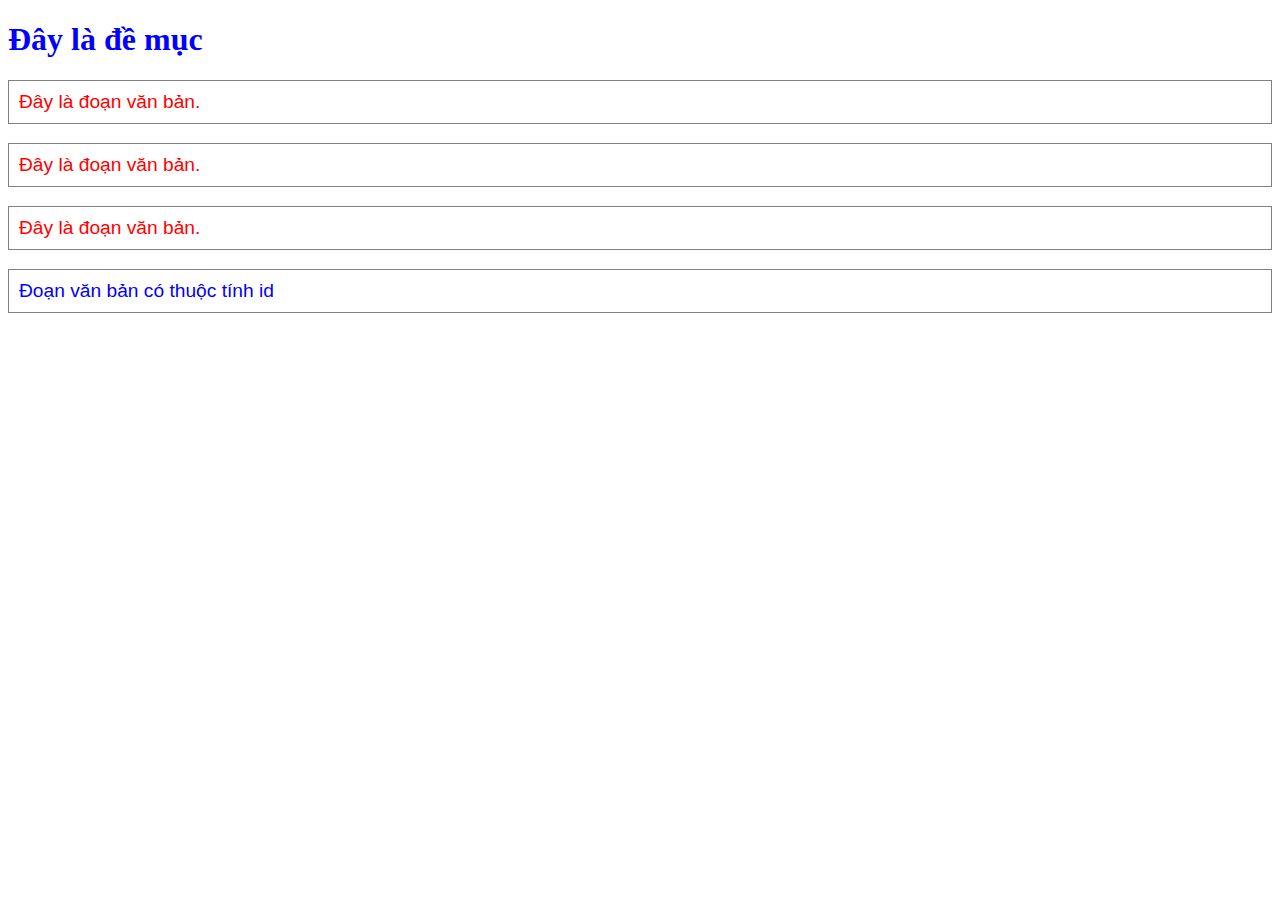
<file: index.html>
<!DOCTYPE html>
<html lang="en">
<head>
    <meta charset="UTF-8">
    <title>Title</title>
    <style>
        h1 {
            color: blue;
            font-family: Tahoma;
            font-size: 200%;

        }

        p {
            color: red;
            font-family: Arial;
            font-size: 120%;
            border: 1px solid grey;
            padding: 10px;
        }

        #element1 {
            color: blue;
        }
    </style>
</head>
<body>
<h1>Đây là đề mục</h1>
<p>Đây là đoạn văn bản.</p>
<p>Đây là đoạn văn bản.</p>
<p class="abc">Đây là đoạn văn bản.</p>
<p id="element1">Đoạn văn bản có thuộc tính id</p>
</body>
</html>
</file>
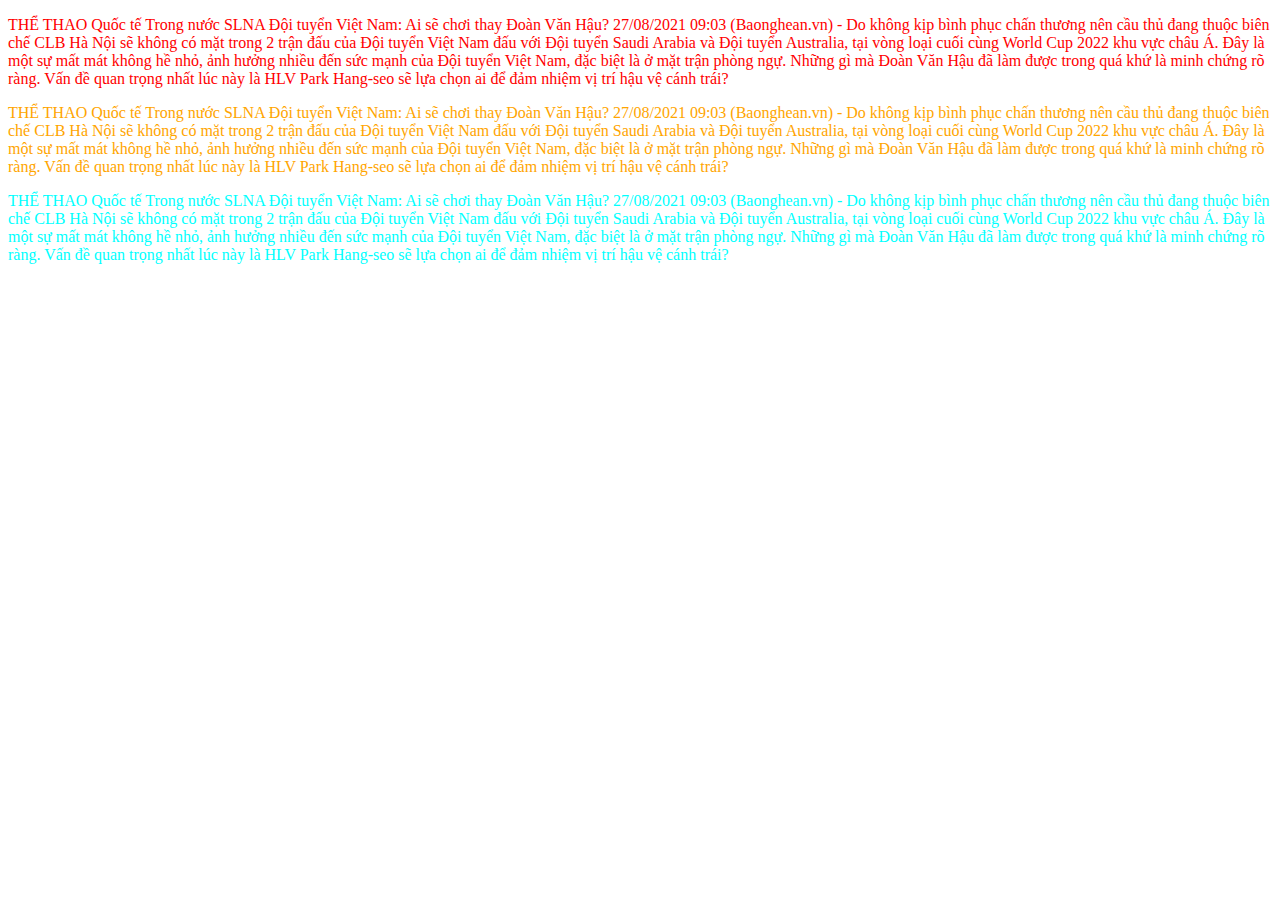
<file: baitap1.html>
<!DOCTYPE html>
<html lang="en">
<head>
    <meta charset="UTF-8">
    <title>Title</title>
    <style>
        .abc{
            color: orange;
        }
    </style>
    <link rel="stylesheet" href="baitap1.css">
</head>
<body>
<p style="color: red">
    THỂ THAO  Quốc tế  Trong nước  SLNA
    Đội tuyển Việt Nam: Ai sẽ chơi thay Đoàn Văn Hậu?
    27/08/2021 09:03
    (Baonghean.vn) - Do không kịp bình phục chấn thương nên cầu thủ đang thuộc biên chế CLB Hà Nội sẽ không có mặt trong 2 trận đấu của Đội tuyển Việt Nam đấu với Đội tuyển Saudi Arabia và Đội tuyển Australia, tại vòng loại cuối cùng World Cup 2022 khu vực châu Á.
    Đây là một sự mất mát không hề nhỏ, ảnh hưởng nhiều đến sức mạnh của Đội tuyển Việt Nam, đặc biệt là ở mặt trận phòng ngự. Những gì mà Đoàn Văn Hậu đã làm được trong quá khứ là minh chứng rõ ràng. Vấn đề quan trọng nhất lúc này  là HLV Park Hang-seo sẽ lựa chọn ai để đảm nhiệm vị trí hậu vệ cánh trái?
</p>
<p class="abc">
    THỂ THAO  Quốc tế  Trong nước  SLNA
    Đội tuyển Việt Nam: Ai sẽ chơi thay Đoàn Văn Hậu?
    27/08/2021 09:03
    (Baonghean.vn) - Do không kịp bình phục chấn thương nên cầu thủ đang thuộc biên chế CLB Hà Nội sẽ không có mặt trong 2 trận đấu của Đội tuyển Việt Nam đấu với Đội tuyển Saudi Arabia và Đội tuyển Australia, tại vòng loại cuối cùng World Cup 2022 khu vực châu Á.
    Đây là một sự mất mát không hề nhỏ, ảnh hưởng nhiều đến sức mạnh của Đội tuyển Việt Nam, đặc biệt là ở mặt trận phòng ngự. Những gì mà Đoàn Văn Hậu đã làm được trong quá khứ là minh chứng rõ ràng. Vấn đề quan trọng nhất lúc này  là HLV Park Hang-seo sẽ lựa chọn ai để đảm nhiệm vị trí hậu vệ cánh trái?
</p>
<p id="dce">
    THỂ THAO  Quốc tế  Trong nước  SLNA
    Đội tuyển Việt Nam: Ai sẽ chơi thay Đoàn Văn Hậu?
    27/08/2021 09:03
    (Baonghean.vn) - Do không kịp bình phục chấn thương nên cầu thủ đang thuộc biên chế CLB Hà Nội sẽ không có mặt trong 2 trận đấu của Đội tuyển Việt Nam đấu với Đội tuyển Saudi Arabia và Đội tuyển Australia, tại vòng loại cuối cùng World Cup 2022 khu vực châu Á.
    Đây là một sự mất mát không hề nhỏ, ảnh hưởng nhiều đến sức mạnh của Đội tuyển Việt Nam, đặc biệt là ở mặt trận phòng ngự. Những gì mà Đoàn Văn Hậu đã làm được trong quá khứ là minh chứng rõ ràng. Vấn đề quan trọng nhất lúc này  là HLV Park Hang-seo sẽ lựa chọn ai để đảm nhiệm vị trí hậu vệ cánh trái?
</p>
</body>
</html>
</file>
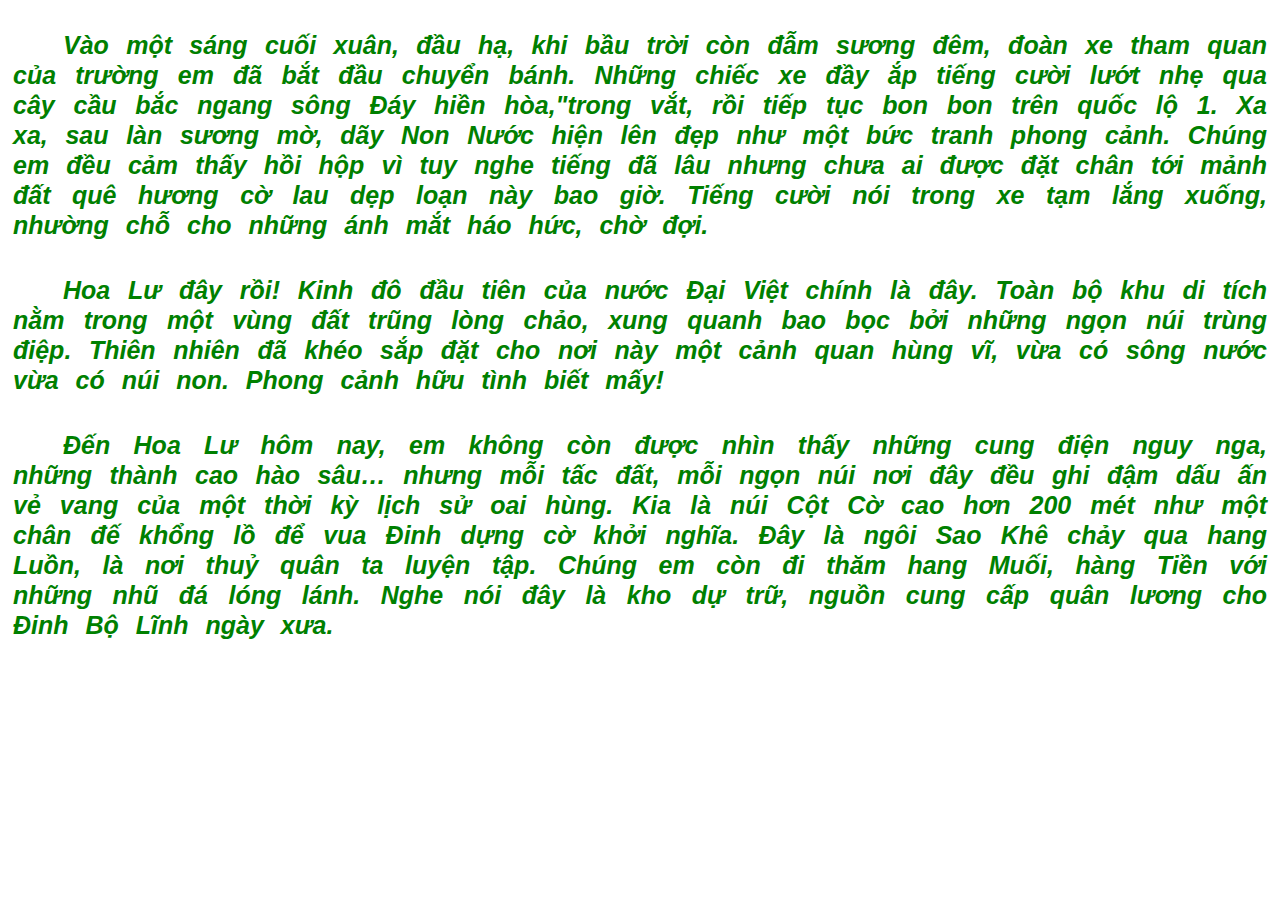
<file: baitap2.html>
<!DOCTYPE html>
<html lang="en">
<head>
    <meta charset="UTF-8">
    <title>Title</title>
    <style>
        p{
            color: green;
            padding: 5px;
            text-align: justify;
            text-indent: 50px;
            letter-spacing: 0px;
            line-height: 30px;
            word-spacing: 10px;
            font-size: 25px;
            font-family: "Arial", Times, serif;
            font-weight: bold;
            font-style: italic;
        }
    </style>
</head>
<body>
<p>
    Vào một sáng cuối xuân, đầu hạ, khi bầu trời còn đẫm sương đêm, đoàn xe tham quan của trường em đã bắt đầu chuyển bánh. Những chiếc xe đầy ắp tiếng cười lướt nhẹ qua cây cầu bắc ngang sông Đáy hiền hòa,"trong vắt, rồi tiếp tục bon bon trên quốc lộ 1. Xa xa, sau làn sương mờ, dãy Non Nước hiện lên đẹp như một bức tranh phong cảnh. Chúng em đều cảm thấy hồi hộp vì tuy nghe tiếng đã lâu nhưng chưa ai được đặt chân tới mảnh đất quê hương cờ lau dẹp loạn này bao giờ. Tiếng cười nói trong xe tạm lắng xuống, nhường chỗ cho những ánh mắt háo hức, chờ đợi.
</p>
<p>
    Hoa Lư đây rồi! Kinh đô đầu tiên của nước Đại Việt chính là đây. Toàn bộ khu di tích nằm trong một vùng đất trũng lòng chảo, xung quanh bao bọc bởi những ngọn núi trùng điệp. Thiên nhiên đã khéo sắp đặt cho nơi này một cảnh quan hùng vĩ, vừa có sông nước vừa có núi non. Phong cảnh hữu tình biết mấy!
</p>
<p>
    Đến Hoa Lư hôm nay, em không còn được nhìn thấy những cung điện nguy nga, những thành cao hào sâu… nhưng mỗi tấc đất, mỗi ngọn núi nơi đây đều ghi đậm dấu ấn vẻ vang của một thời kỳ lịch sử oai hùng. Kia là núi Cột Cờ cao hơn 200 mét như một chân đế khổng lồ để vua Đinh dựng cờ khởi nghĩa. Đây là ngôi Sao Khê chảy qua hang Luồn, là nơi thuỷ quân ta luyện tập. Chúng em còn đi thăm hang Muối, hàng Tiền với những nhũ đá lóng lánh. Nghe nói đây là kho dự trữ, nguồn cung cấp quân lương cho Đinh Bộ Lĩnh ngày xưa.
</p>
</body>
</html>
</file>
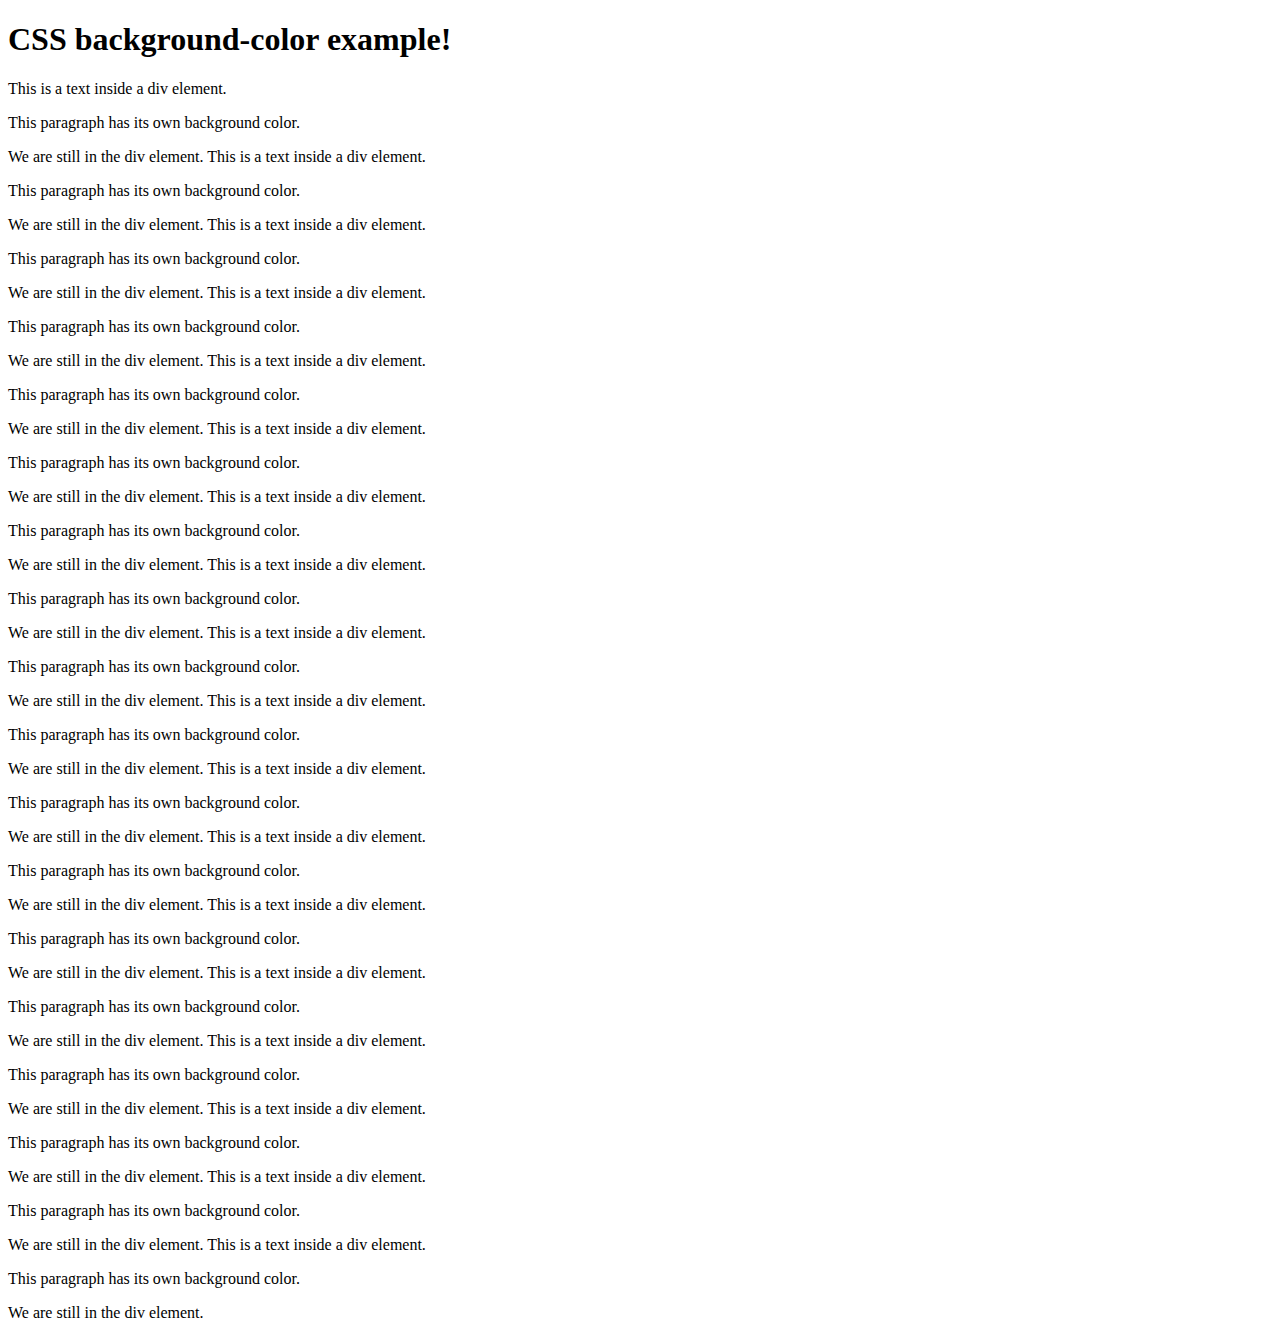
<file: baitap3.html>
<!DOCTYPE html>
<html lang="en">
<head>
    <style>
        div{
            background-image: url("https://i1.wp.com/52.15.194.96/wp-content/uploads/2020/05/92052542_647992442645175_7821654857154242685_n.jpg?resize=560%2C560");
            background-repeat: repeat-x;
            background-position: right top;
            background-attachment: fixed;

        }
    </style>
    <meta charset="UTF-8">
    <title>Title</title>
</head>
<body>
<h1>CSS background-color example!</h1>
<div>
    This is a text inside a div element.
    <p>This paragraph has its own background color.</p>
    We are still in the div element.
    This is a text inside a div element.
    <p>This paragraph has its own background color.</p>
    We are still in the div element.
    This is a text inside a div element.
    <p>This paragraph has its own background color.</p>
    We are still in the div element.
    This is a text inside a div element.
    <p>This paragraph has its own background color.</p>
    We are still in the div element.
    This is a text inside a div element.
    <p>This paragraph has its own background color.</p>
    We are still in the div element.
    This is a text inside a div element.
    <p>This paragraph has its own background color.</p>
    We are still in the div element.
    This is a text inside a div element.
    <p>This paragraph has its own background color.</p>
    We are still in the div element.
    This is a text inside a div element.
    <p>This paragraph has its own background color.</p>
    We are still in the div element.
    This is a text inside a div element.
    <p>This paragraph has its own background color.</p>
    We are still in the div element.
    This is a text inside a div element.
    <p>This paragraph has its own background color.</p>
    We are still in the div element.
    This is a text inside a div element.
    <p>This paragraph has its own background color.</p>
    We are still in the div element.
    This is a text inside a div element.
    <p>This paragraph has its own background color.</p>
    We are still in the div element.
    This is a text inside a div element.
    <p>This paragraph has its own background color.</p>
    We are still in the div element.
    This is a text inside a div element.
    <p>This paragraph has its own background color.</p>
    We are still in the div element. This is a text inside a div element.
    <p>This paragraph has its own background color.</p>
    We are still in the div element.
    This is a text inside a div element.
    <p>This paragraph has its own background color.</p>
    We are still in the div element.
    This is a text inside a div element.
    <p>This paragraph has its own background color.</p>
    We are still in the div element.
    This is a text inside a div element.
    <p>This paragraph has its own background color.</p>
    We are still in the div element.


</div>
</body>
</html>
</file>
<file: baitap1.css>
#dce{
    color: aqua;
}
</file>
